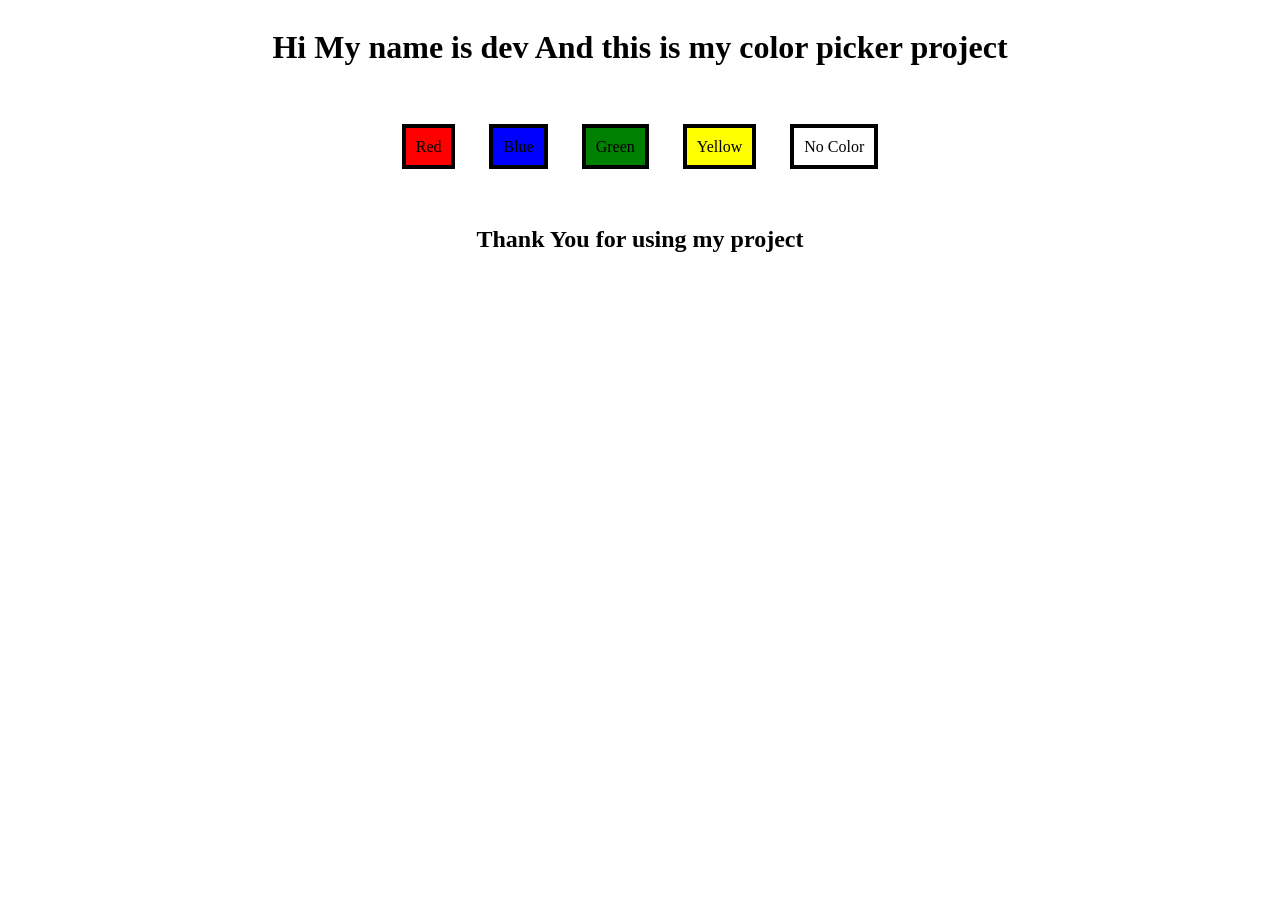
<file: Project1/index.html>
<!DOCTYPE html>
<html lang="en">
<head>
  <meta charset="UTF-8">
  <meta name="viewport" content="width=device-width, initial-scale=1.0">
  <title>Document</title>
  <style>
  .container{
        display: flex;
        flex-direction: column;
        justify-content: center;
        align-items: center;
        gap:50px;
    }

    .button{
      height: 100px;
      width: 100px;
      border: 4px solid;
      gap: 40px;
      margin: 15px;
      padding: 10px;
    }
    #red{
       background-color: red;
    }
      #blue{
       background-color: blue;
    }
      #green{
       background-color: green;
    }
      #yellow{
       background-color: yellow;
    }

  </style>
</head>
<body>
  
  <div class="container">

  <h1>Hi My name is dev And this is my color picker project</h1>
  <div class="buttons">

  <span class="button" id="red">Red</span>
  <span class="button" id="blue">Blue</span>
  <span class="button" id="green">Green</span>
  <span class="button" id="yellow">Yellow</span>
  <span class="button" id="white">No Color</span>

  </div>

  <h2>Thank You for using my project</h2>

  </div>
   <script src="script.js"></script>

</body>
</html>
</file>
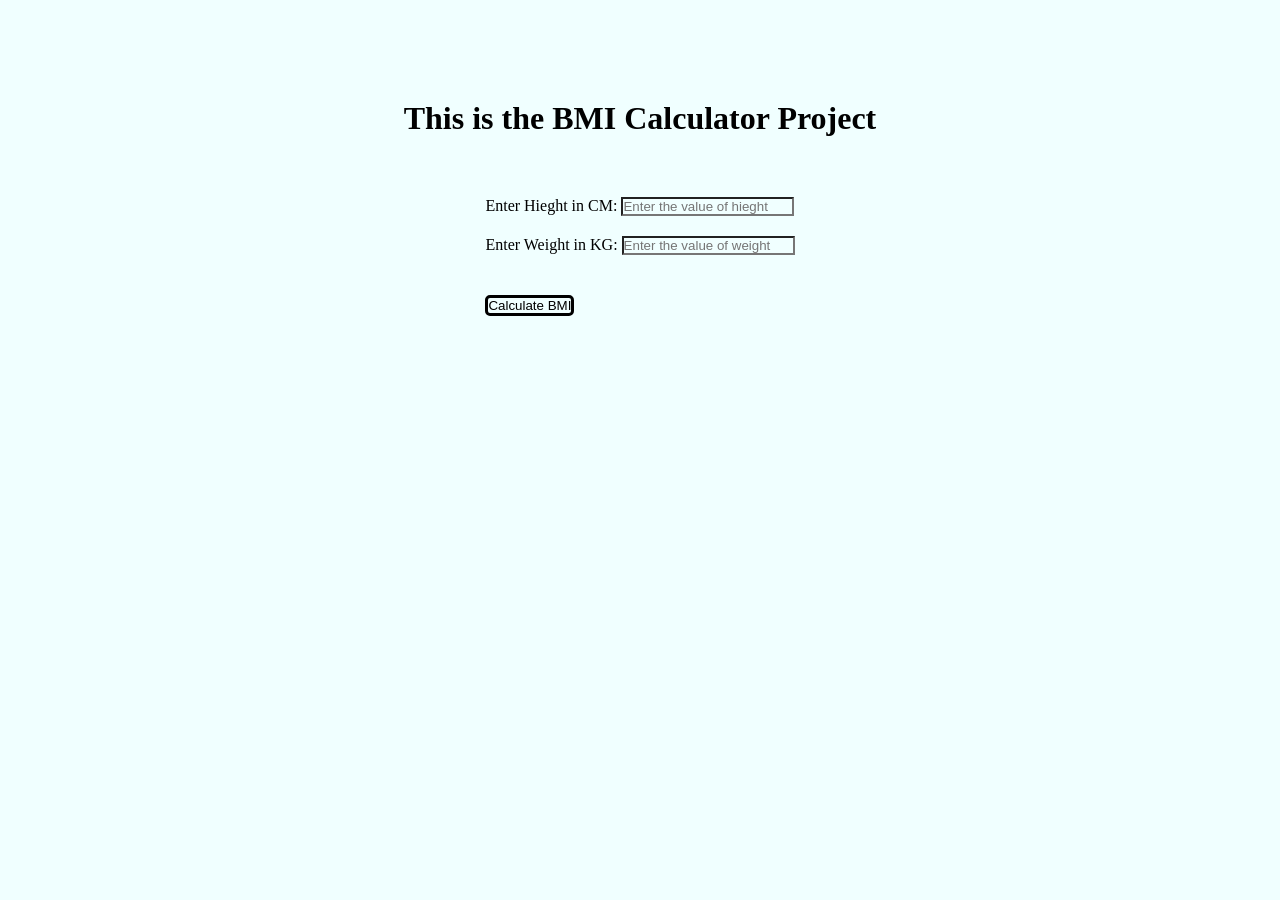
<file: Project2_BMI/index.html>
<!DOCTYPE html>
<html lang="en">
<head>
  <meta charset="UTF-8">
  <meta name="viewport" content="width=device-width, initial-scale=1.0">
  <title>BMI Calculator</title>
  <link rel="stylesheet" href="style.css">
</head>
<body>
  
  <div class="container">

    <h1>This is the BMI Calculator Project</h1>
  <form action="" id="bmi-form">
    <div class="height_cm">
     <label for="height">Enter Hieght in CM: </label>
     <input type="text" id="height" name="height" placeholder="Enter the value of hieght">
     </div>
     <div class="weight_kg">
     <label for="weight">Enter Weight in KG: </label>
     <input type="text" id="weight" name="weight" placeholder="Enter the value of weight">
     </div>
     <button id="button">Calculate BMI</button>
  </form>
  </div>
  <script src="script.js"></script>
</body>
</html>
</file>
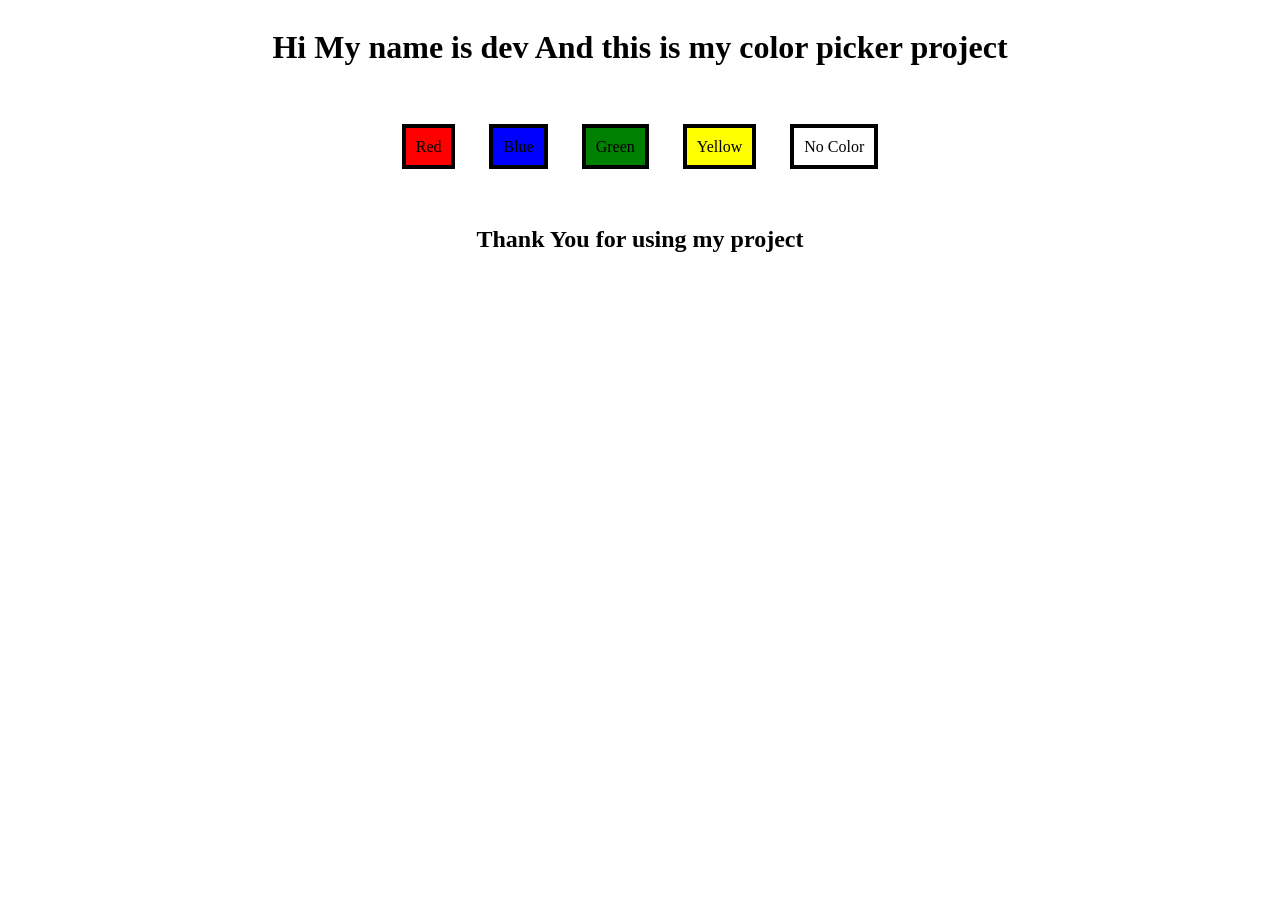
<file: Project1/Colorpicker.html>
<!DOCTYPE html>
<html lang="en">
<head>
  <meta charset="UTF-8">
  <meta name="viewport" content="width=device-width, initial-scale=1.0">
  <title>Document</title>
  <style>
  .container{
        display: flex;
        flex-direction: column;
        justify-content: center;
        align-items: center;
        gap:50px;
    }

    .button{
      height: 100px;
      width: 100px;
      border: 4px solid;
      gap: 40px;
      margin: 15px;
      padding: 10px;
    }
    #red{
       background-color: red;
    }
      #blue{
       background-color: blue;
    }
      #green{
       background-color: green;
    }
      #yellow{
       background-color: yellow;
    }

  </style>
</head>
<body>
  
  <div class="container">

  <h1>Hi My name is dev And this is my color picker project</h1>
  <div class="buttons">

  <span class="button" id="red">Red</span>
  <span class="button" id="blue">Blue</span>
  <span class="button" id="green">Green</span>
  <span class="button" id="yellow">Yellow</span>
  <span class="button" id="white">No Color</span>

  </div>

  <h2>Thank You for using my project</h2>

  </div>
   <script src="colorPicker.js"></script>

</body>
</html>
</file>
<file: Project2_BMI/style.css>
*{
  margin:0px;
  padding: 0px;
  box-sizing: border-box;
  background-color: azure;
}

.container{
  display: flex;
  justify-content: center;
  align-items: center;
  flex-direction: column;
  gap: 40px;
  margin:50px;
  padding:50px;
}
#bmi-form{
  gap: 50px;
  
 
}
.height_cm{
  margin:20px;
}
.weight_kg{
  margin:20px
}
#button{
  margin:20px;
  border: 3px solid;
  border-radius: 5px;
}
</file>
